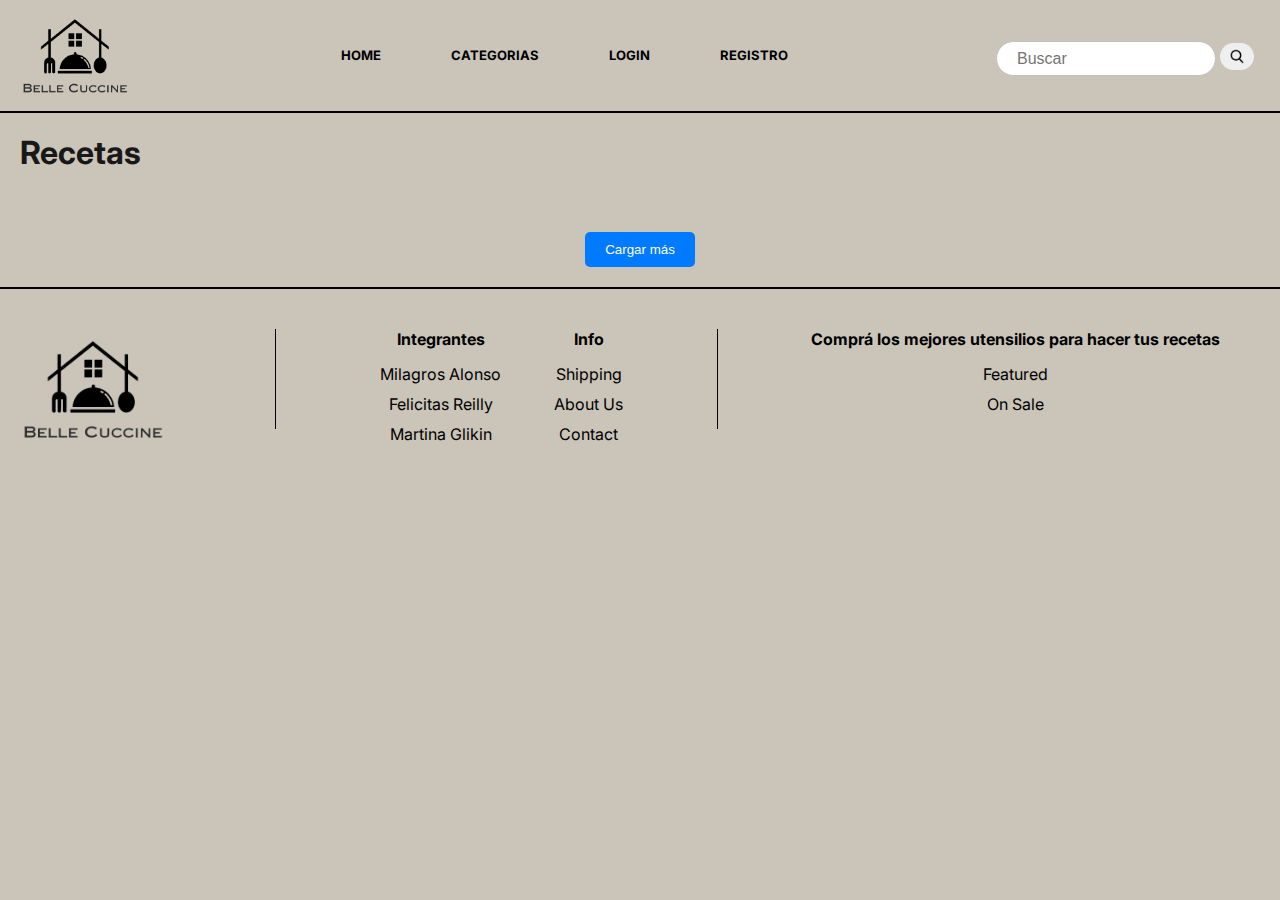
<file: index.html>
<!DOCTYPE html>
<html lang="en">
<head>
    <meta charset="UTF-8">
    <meta name="viewport" content="width=device-width, initial-scale=1.0">
    <title>Belle Cuccine</title>
    <link href="css/styles.css" rel="stylesheet">
    <link rel="preconnect" href="https://fonts.googleapis.com">
    <link rel="preconnect" href="https://fonts.gstatic.com" crossorigin>
    <link href="https://fonts.googleapis.com/css2?family=Inter:ital,opsz,wght@0,14..32,100..900;1,14..32,100..900&family=Shadows+Into+Light&display=swap" rel="stylesheet">
</head>
<body>

    <header>
        <div id="contenedor_nav">
            <img class="logo" src="imgs/logo.png">
            <nav class="navbar">
                <ul>
                    <li><a href="index.html">HOME</a></li>
                    <li><a href="categorias.html">CATEGORIAS</a></li>
                    <li><a href="login.html">LOGIN</a></li>
                    <li><a href="registro.html">REGISTRO</a></li>
                 </ul>
            </nav>

            <section class="search-container">

                <form class="buscador" action="results.html" method="get">
                    <input type="text" name="q" placeholder="Buscar">
                    <button class="btn" type="submit"><img src="imgs/search.png"></button>
                </form>
        
            </section>
        </div>
    </header>


    <main>

        <h1 class="tituloRecetas">Recetas</h1>
        <section class="recipesList">

        </section>

        <button class="loadMoreBtn">Cargar más</button>

    </main>


    <footer>
        <div class="footer-contenido">
            <div class="footer-logo">
                <img src="imgs/logo.png" alt="Logo Belle Cuccine">
            </div>
            <div class="footer-separator"></div>
            <div class="footer-links">
                <div class="footer-column">
                    <h3>Integrantes</h3>
                    <ul>
                        <li>Milagros Alonso</li>
                        <li>Felicitas Reilly</li>
                        <li>Martina Glikin</li>
                    </ul>
                </div>
                <div class="footer-column">
                    <h3>Info</h3>
                    <ul>
                        <li><a href="#">Shipping</a></li>
                        <li><a href="#">About Us</a></li>
                        <li><a href="#">Contact</a></li>
                    </ul>
                </div>
                <div class="footer-separator"></div>
                <div class="footer-column">
                    <h3>Comprá los mejores utensilios para hacer tus recetas</h3>
                    <ul>
                        <li><a href="#">Featured</a></li>
                        <li><a href="#">On Sale</a></li>
                    </ul>
                </div>
            </div>
           </div> 

    <script src="js/index.js"></script>     
    </footer>
</body>
</html>
</file>
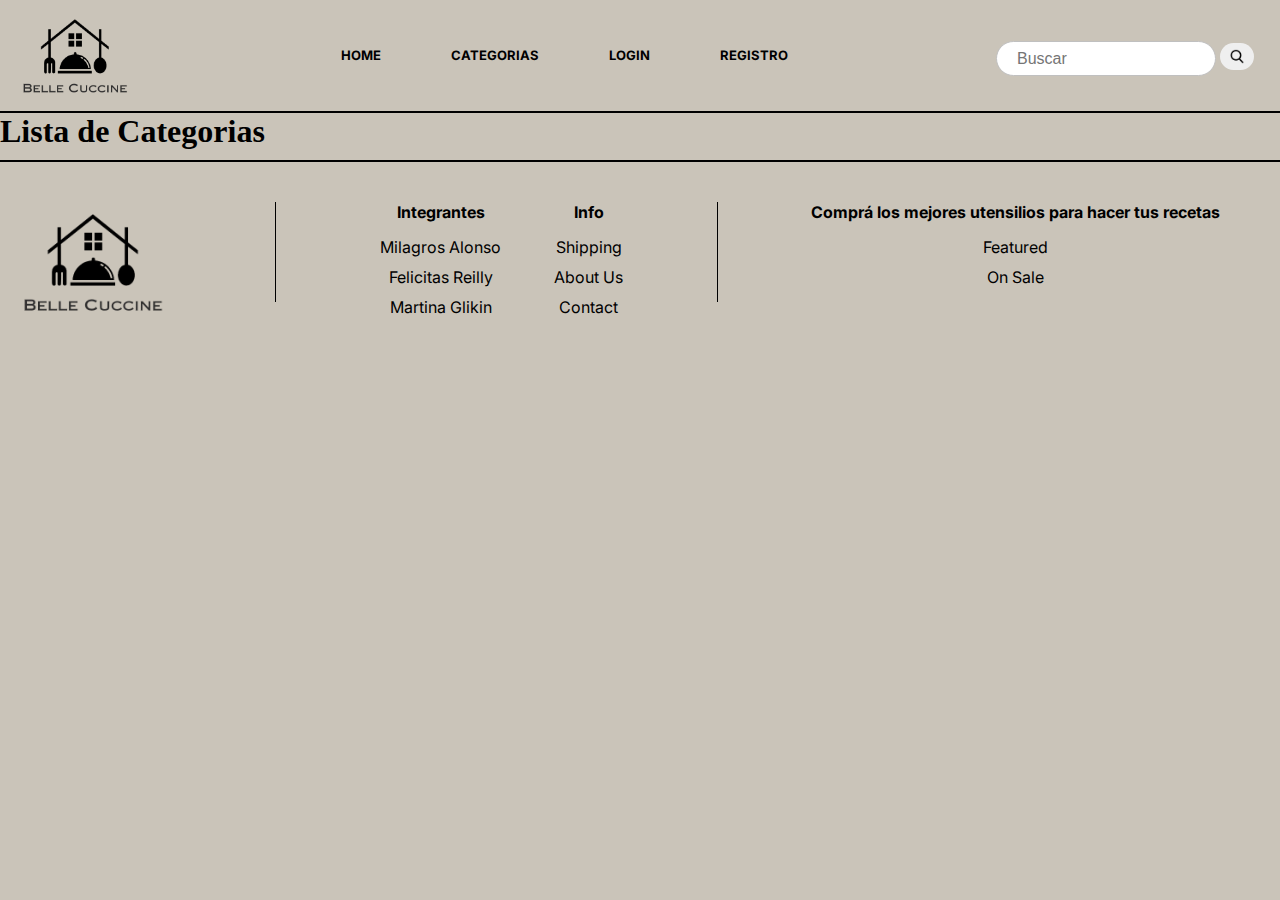
<file: categories.html>
<!DOCTYPE html>
<html lang="en">
<head>
    <meta charset="UTF-8">
    <meta name="viewport" content="width=device-width, initial-scale=1.0">
    <title>Belle Cuccine</title>
    <link href="css/styles.css" rel="stylesheet">
    <link rel="preconnect" href="https://fonts.googleapis.com">
    <link rel="preconnect" href="https://fonts.gstatic.com" crossorigin>
    <link href="https://fonts.googleapis.com/css2?family=Inter:ital,opsz,wght@0,14..32,100..900;1,14..32,100..900&family=Shadows+Into+Light&display=swap" rel="stylesheet">
</head>
<body>
    <header>
        <div id="contenedor_nav">
            <img class="logo" src="imgs/logo.png">
            <nav class="navbar">
                <ul>
                    <li><a href="index.html">HOME</a></li>
                    <li><a href="categories.html">CATEGORIAS</a></li>
                    <li><a href="login.html">LOGIN</a></li>
                    <li><a href="registro.html">REGISTRO</a></li>
                 </ul>
            </nav>

            <section class="search-container">

                <form class="buscador" action="./results.html" method="get">
                    <input class="b" type="text" name="q" placeholder="Buscar">
                    <button class="btn" type="submit"><img src="imgs/search.png"></button>
                    <div class="invalid-feedback"></div>
                </form>
        
            </section>
        </div>
    </header>
    <main>
        <h1 class="titulo-categoria">Lista de Categorias</h1>
        <section class="categorias-detalles"></section>
    </main>
    <footer>
        <div class="footer-contenido">
            <div class="footer-logo">
                <img src="imgs/logo.png" alt="Logo Belle Cuccine">
            </div>
            <div class="footer-separator"></div>
            <div class="footer-links">
                <div class="footer-column">
                    <h3>Integrantes</h3>
                    <ul>
                        <li>Milagros Alonso</li>
                        <li>Felicitas Reilly</li>
                        <li>Martina Glikin</li>
                    </ul>
                </div>
                <div class="footer-column">
                    <h3>Info</h3>
                    <ul>
                        <li><a href="#">Shipping</a></li>
                        <li><a href="#">About Us</a></li>
                        <li><a href="#">Contact</a></li>
                    </ul>
                </div>
                <div class="footer-separator"></div>
                <div class="footer-column">
                    <h3>Comprá los mejores utensilios para hacer tus recetas</h3>
                    <ul>
                        <li><a href="#">Featured</a></li>
                        <li><a href="#">On Sale</a></li>
                    </ul>
                </div>
            </div>
           </div> 

    <script src="js/categories.js"></script>     
    </footer>
    
</body>
</html>
</file>
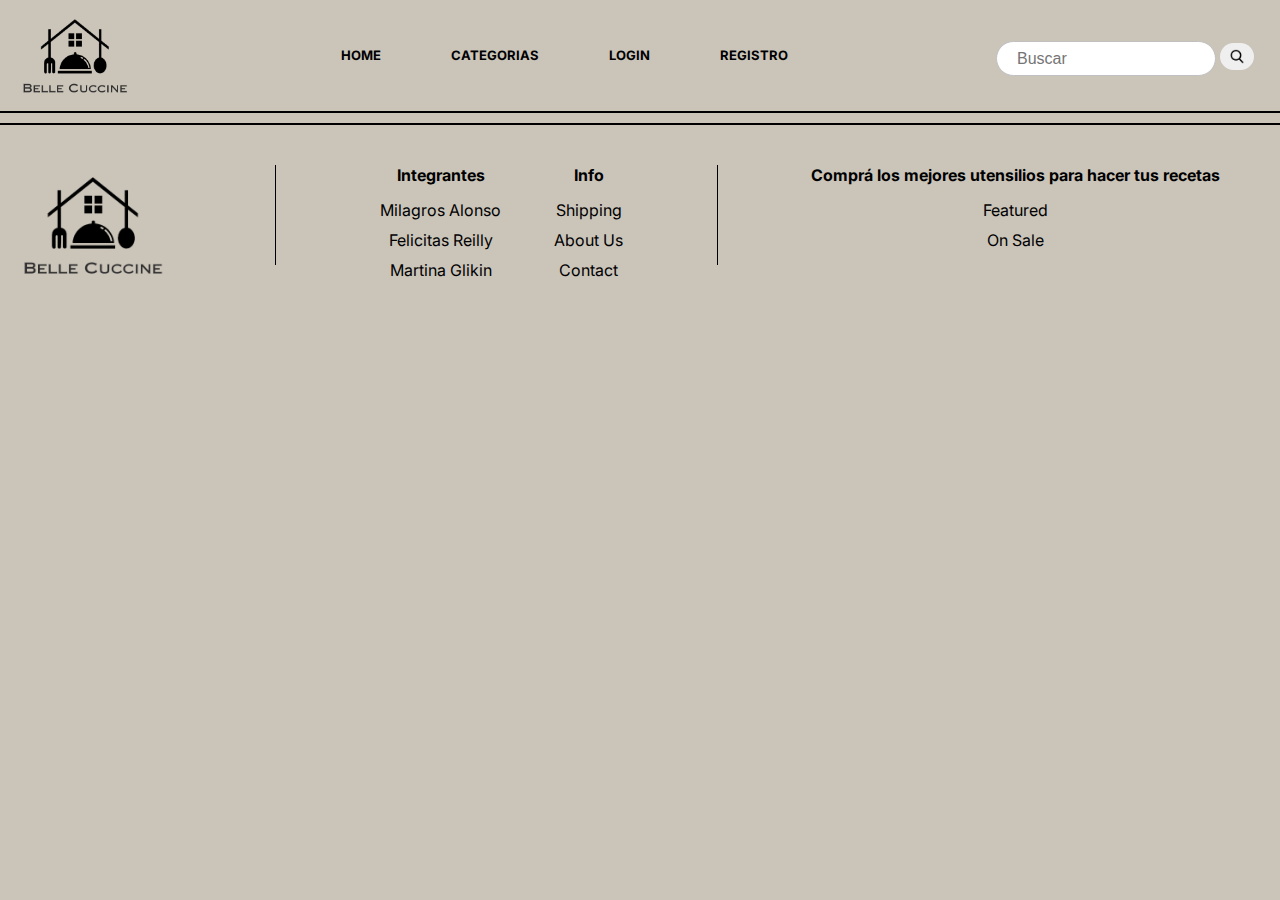
<file: category.html>
<!DOCTYPE html>
<html lang="en">
<head>
    <meta charset="UTF-8">
    <meta name="viewport" content="width=device-width, initial-scale=1.0">
    <title>Belle Cuccine</title>
    <link href="css/styles.css" rel="stylesheet">
    <link rel="preconnect" href="https://fonts.googleapis.com">
    <link rel="preconnect" href="https://fonts.gstatic.com" crossorigin>
    <link href="https://fonts.googleapis.com/css2?family=Inter:ital,opsz,wght@0,14..32,100..900;1,14..32,100..900&family=Shadows+Into+Light&display=swap" rel="stylesheet">
</head>
<body>
    <header>
        <div id="contenedor_nav">
            <img class="logo" src="imgs/logo.png">
            <nav class="navbar">
                <ul>
                    <li><a href="index.html">HOME</a></li>
                    <li><a href="categories.html">CATEGORIAS</a></li>
                    <li><a href="login.html">LOGIN</a></li>
                    <li><a href="registro.html">REGISTRO</a></li>
                 </ul>
            </nav>

            <section class="search-container">

                <form class="buscador" action="./results.html" method="get">
                    <input class="b" type="text" name="q" placeholder="Buscar">
                    <button class="btn" type="submit"><img src="imgs/search.png"></button>
                    <div class="invalid-feedback"></div>
                </form>

            </section>
        </div>
    </header>
    <main>

        <div class="title-category"></div>
        <section class="category-detail"></section>
            
    </main>
    <footer>
        <div class="footer-contenido">
            <div class="footer-logo">
                <img src="imgs/logo.png" alt="Logo Belle Cuccine">
            </div>
            <div class="footer-separator"></div>
            <div class="footer-links">
                <div class="footer-column">
                    <h3>Integrantes</h3>
                    <ul>
                        <li>Milagros Alonso</li>
                        <li>Felicitas Reilly</li>
                        <li>Martina Glikin</li>
                    </ul>
                </div>
                <div class="footer-column">
                    <h3>Info</h3>
                    <ul>
                        <li><a href="#">Shipping</a></li>
                        <li><a href="#">About Us</a></li>
                        <li><a href="#">Contact</a></li>
                    </ul>
                </div>
                <div class="footer-separator"></div>
                <div class="footer-column">
                    <h3>Comprá los mejores utensilios para hacer tus recetas</h3>
                    <ul>
                        <li><a href="#">Featured</a></li>
                        <li><a href="#">On Sale</a></li>
                    </ul>
                </div>
            </div>
           </div> 

    <script src="js/category.js"></script>     
    </footer>
    
</body>
</html>
</file>
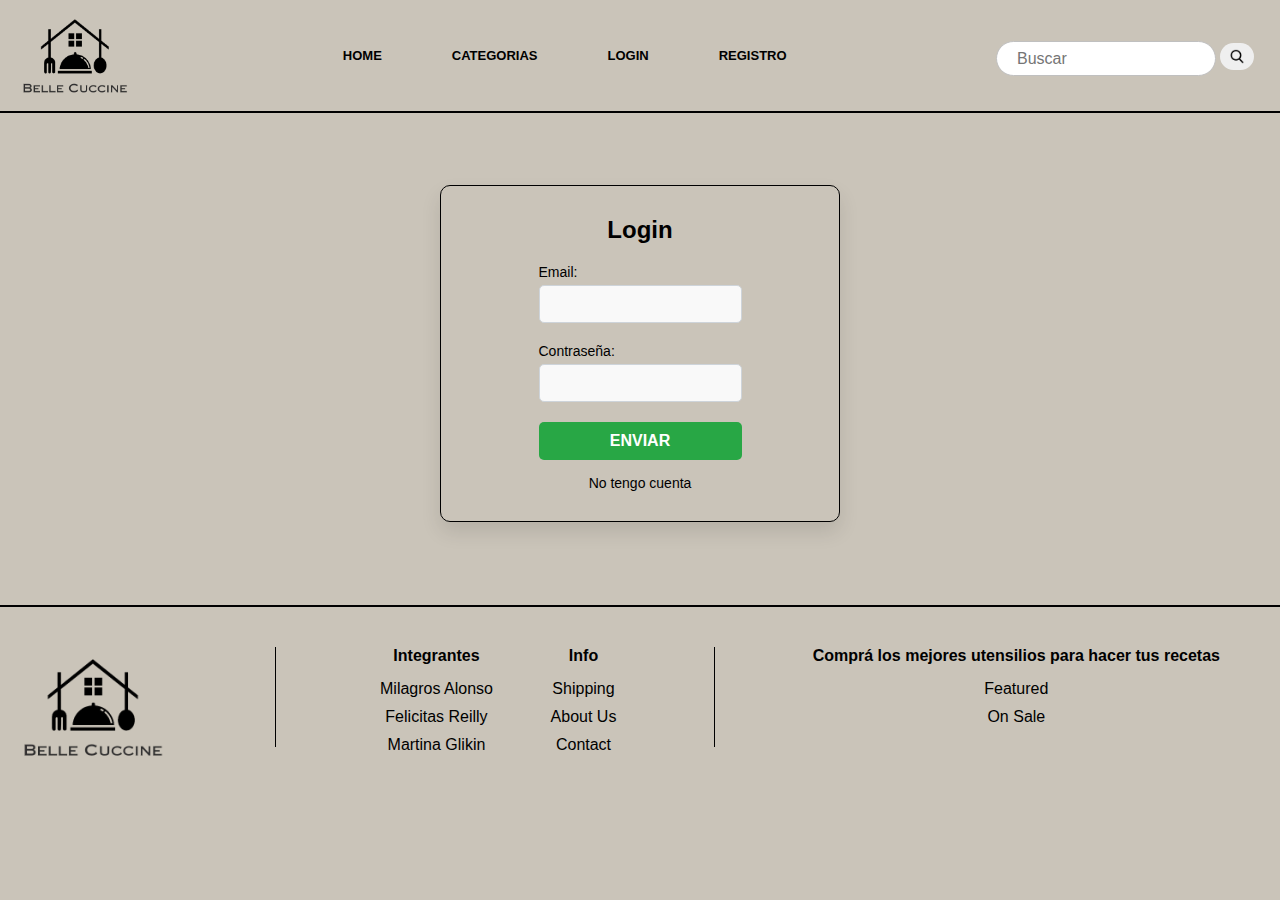
<file: login.html>
<!DOCTYPE html>
<html lang="en">
<head>
    <meta charset="UTF-8">
    <meta name="viewport" content="width=device-width, initial-scale=1.0">
    <title>Document</title>
    <link href="css/styles.css" rel="stylesheet">
</head>
<body>
    <header>
        <div id="contenedor_nav">
            <img class="logo" src="imgs/logo.png">
            <nav class="navbar">
                <ul>
                    <li><a href="index.html">HOME</a></li>
                    <li><a href="categorias.html">CATEGORIAS</a></li>
                    <li><a href="login.html">LOGIN</a></li>
                    <li><a href="registro.html">REGISTRO</a></li>
                 </ul>
            </nav>

            <section class="search-container">

                <form class="buscador" action="results.html" method="get">
                    <input type="text" name="q" placeholder="Buscar">
                    <button class="btn" type="submit"><img src="imgs/search.png"></button>
                </form>
        
            </section>
        </div>
    </header>
   

    <main class="login">
        <div class="container">
            <div>
                <div>
                    <h2 class="titulo_login">Login</h2>
                    <form class="log" method="get" class="contact-form" action="index.html">
                        
                        <div class="form-group">
                            <label for="email">Email:</label>
                            <input type="email" name="email" id="email" class="form-control">
                            <div class="invalid-feedback email"></div>
                        </div>
                        
                        <div class="form-group">
                            <label for="password">Contraseña:</label>
                            <input type="password" name="password" id="password" class="form-control">
                            <div class="invalid-feedback password"></div>
                        </div>
                        
                        <button type="submit" class="boton">ENVIAR</button>
                    </form>
    
                    <a class="link" href="register.html">No tengo cuenta</a>
                </div>
            </div>
        </div>
    </main>
    
    <footer>
        <div class="footer-contenido">
            <div class="footer-logo">
                <img src="imgs/logo.png" alt="Logo Belle Cuccine">
            </div>
            <div class="footer-separator"></div>
            <div class="footer-links">
                <div class="footer-column">
                    <h3>Integrantes</h3>
                    <ul>
                        <li>Milagros Alonso</li>
                        <li>Felicitas Reilly</li>
                        <li>Martina Glikin</li>
                    </ul>
                </div>
                <div class="footer-column">
                    <h3>Info</h3>
                    <ul>
                        <li><a href="#">Shipping</a></li>
                        <li><a href="#">About Us</a></li>
                        <li><a href="#">Contact</a></li>
                    </ul>
                </div>
                <div class="footer-separator"></div>
                <div class="footer-column">
                    <h3>Comprá los mejores utensilios para hacer tus recetas</h3>
                    <ul>
                        <li><a href="#">Featured</a></li>
                        <li><a href="#">On Sale</a></li>
                    </ul>
                </div>
            </div>
           </div> 
    </footer>



    <script src="js/login.js"></script>   
  
    
</body>
</html>
</file>
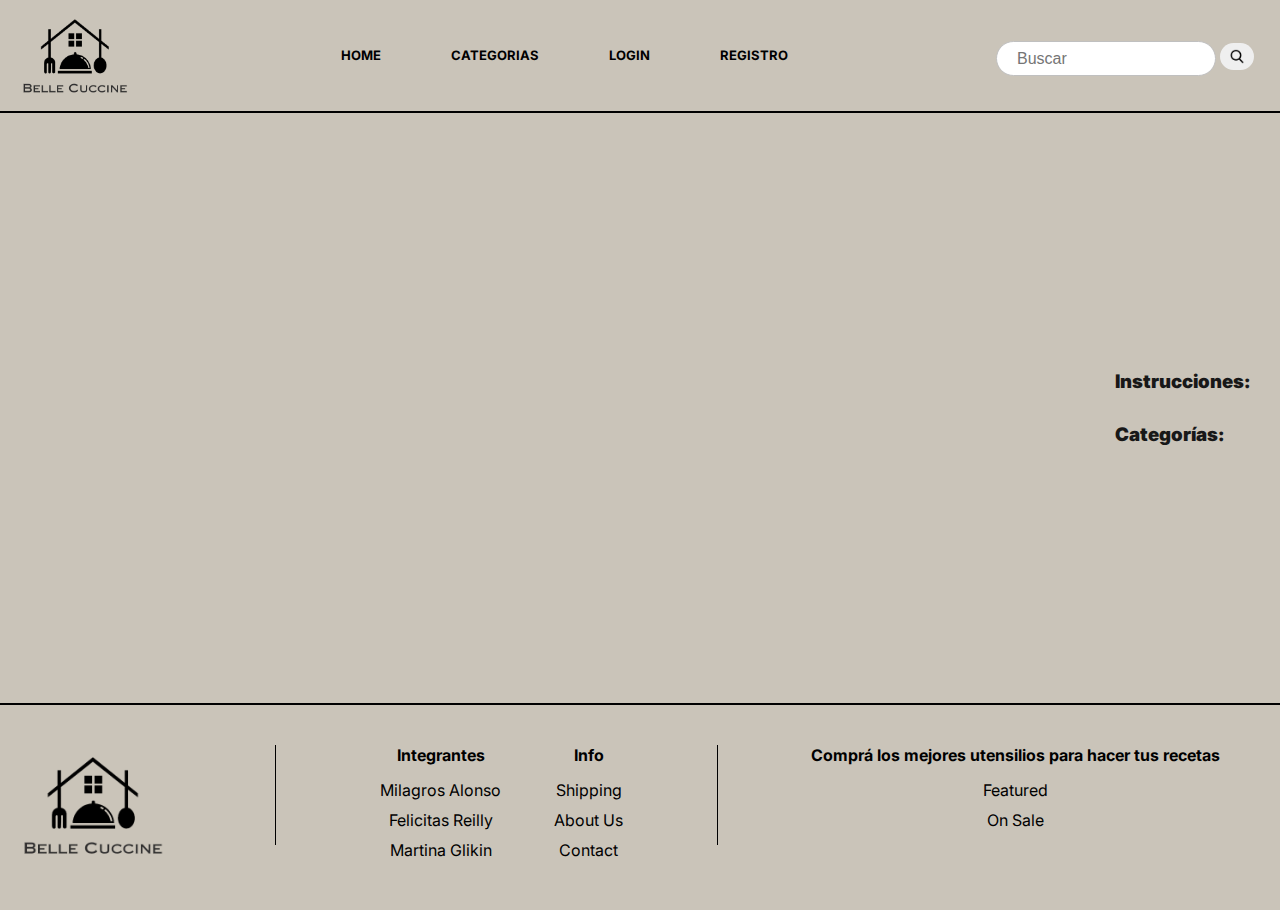
<file: receta.html>
<!DOCTYPE html>
<html lang="en">
<head>
    <meta charset="UTF-8">
    <meta name="viewport" content="width=device-width, initial-scale=1.0">
    <title>Detalle Recetas</title>
    <link href="css/styles.css" rel="stylesheet">
    <link rel="preconnect" href="https://fonts.googleapis.com">
    <link rel="preconnect" href="https://fonts.gstatic.com" crossorigin>
    <link href="https://fonts.googleapis.com/css2?family=Inter:ital,opsz,wght@0,14..32,100..900;1,14..32,100..900&family=Shadows+Into+Light&display=swap" rel="stylesheet">
</head>
<body>

    <header>
        <div id="contenedor_nav">
            <img class="logo" src="imgs/logo.png">
            <nav class="navbar">
                <ul>
                    <li><a href="index.html">HOME</a></li>
                    <li><a href="categorias.html">CATEGORIAS</a></li>
                    <li><a href="login.html">LOGIN</a></li>
                    <li><a href="registro.html">REGISTRO</a></li>
                 </ul>
            </nav>

            <section class="search-container">

                <form class="buscador" action="results.html" method="get">
                    <input type="text" name="q" placeholder="Buscar">
                    <button class="btn" type="submit"><img src="imgs/search.png"></button>
                </form>
        
            </section>
        </div>
    </header>

    <main>

        <h1 class="nombreReceta"></h1>
        <p class="tiempo"></p>
        <section id="detalleReceta">
            
            <div class="imgReceta"></div>

            <section class="textoReceta">
                <h3><b>Instrucciones:</b></h3>
                <ol class="instrucciones"></ol> 
                <h3><b>Categorías:</b></h3>
                <ul class="listaCategorias"></ul> 

            </section>

        </section>

    </main>

    <footer>
        <div class="footer-contenido">
            <div class="footer-logo">
                <img src="imgs/logo.png" alt="Logo Belle Cuccine">
            </div>
            <div class="footer-separator"></div>
            <div class="footer-links">
                <div class="footer-column">
                    <h3>Integrantes</h3>
                    <ul>
                        <li>Milagros Alonso</li>
                        <li>Felicitas Reilly</li>
                        <li>Martina Glikin</li>
                    </ul>
                </div>
                <div class="footer-column">
                    <h3>Info</h3>
                    <ul>
                        <li><a href="#">Shipping</a></li>
                        <li><a href="#">About Us</a></li>
                        <li><a href="#">Contact</a></li>
                    </ul>
                </div>
                <div class="footer-separator"></div>
                <div class="footer-column">
                    <h3>Comprá los mejores utensilios para hacer tus recetas</h3>
                    <ul>
                        <li><a href="#">Featured</a></li>
                        <li><a href="#">On Sale</a></li>
                    </ul>
                </div>
            </div>
           </div> 

    <script src="js/receta.js"></script>
    </footer>
    
</body>
</html>
</file>
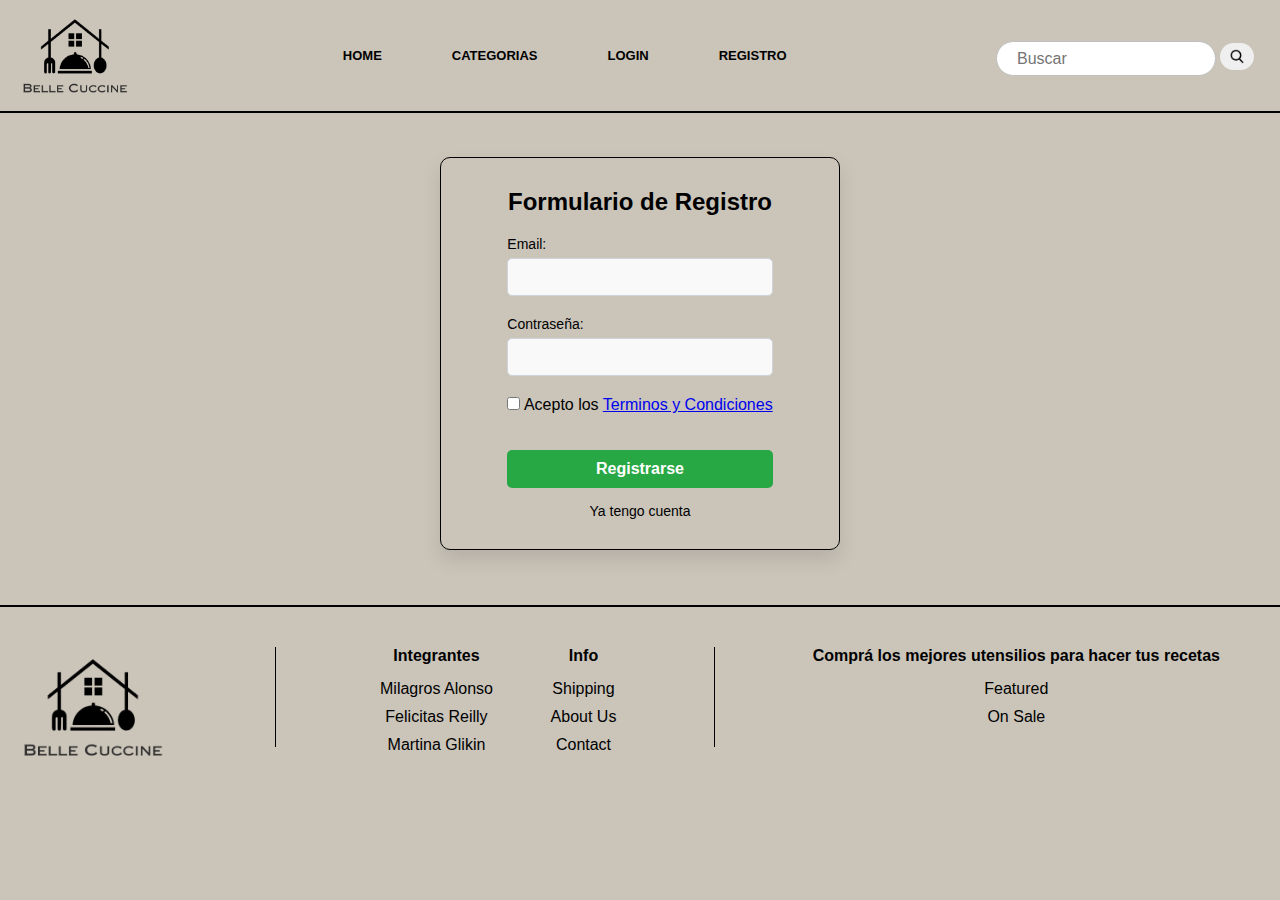
<file: registro.html>
<!DOCTYPE html>
<html lang="en">
<head>
    <meta charset="UTF-8">
    <meta name="viewport" content="width=device-width, initial-scale=1.0">
    <title>Document</title>
    <link href="css/styles.css" rel="stylesheet"> 
</head>
<body>
    <header>
        <div id="contenedor_nav">
            <img class="logo" src="imgs/logo.png">
            <nav class="navbar">
                <ul>
                    <li><a href="index.html">HOME</a></li>
                    <li><a href="categorias.html">CATEGORIAS</a></li>
                    <li><a href="login.html">LOGIN</a></li>
                    <li><a href="registro.html">REGISTRO</a></li>
                 </ul>
            </nav>

            <section class="search-container">

                <form class="buscador" action="results.html" method="get">
                    <input type="text" name="q" placeholder="Buscar">
                    <button class="btn" type="submit"><img src="imgs/search.png"></button>
                </form>
        
            </section>
        </div>
    </header>

    <main class="registro"> 
        <div class="container-register"> 
            <div>
                <div>
                    <h2 class="titulo_registro"> Formulario de Registro </h2>
                    <form method="get" class="register-form" action="login.html">

                        <div class="form-group-registro">
                            <label for="Email"> Email:  </label>
                            <input type="email" id="Email" name="Email" class="form-control-registro" autocomplete="email" required> 
                            <div class="Incorrect-Email"></div>
                        </div>

                        <div class="form-group-registro">
                            <label for="Password"> Contraseña:  </label>
                            <input type="password" id="Password" name="Password" class="form-control-registro" autocomplete="new-password" required> 
                            <div class="Incorrect-Password"></div>
                        </div>

                        <div class="form-group-registro2">
                            <input type="checkbox" id="terms" name="checkbox" class="form-control-registro-input" required> 
                            <label for="terms"> Acepto los <a href="#"> Terminos y Condiciones</a></label>
                        </div>

                    
                    <button type="submit" class="button-register"> Registrarse </button>

                    </form> 
                    
                    <a class="link" href="login.html">Ya tengo cuenta</a>
                </div>
                
            </div>
        </div>
        
    </main>
    

    <footer>
        <div class="footer-contenido">
            <div class="footer-logo">
                <img src="imgs/logo.png" alt="Logo Belle Cuccine">
            </div>
            <div class="footer-separator"></div>
            <div class="footer-links">
                <div class="footer-column">
                    <h3>Integrantes</h3>
                    <ul>
                        <li>Milagros Alonso</li>
                        <li>Felicitas Reilly</li>
                        <li>Martina Glikin</li>
                    </ul>
                </div>
                <div class="footer-column">
                    <h3>Info</h3>
                    <ul>
                        <li><a href="#">Shipping</a></li>
                        <li><a href="#">About Us</a></li>
                        <li><a href="#">Contact</a></li>
                    </ul>
                </div>
                <div class="footer-separator"></div>
                <div class="footer-column">
                    <h3>Comprá los mejores utensilios para hacer tus recetas</h3>
                    <ul>
                        <li><a href="#">Featured</a></li>
                        <li><a href="#">On Sale</a></li>
                    </ul>
                </div>
            </div>
           </div>     
    </footer>
    
    <script src="js/registro.js"></script>     
</body>
</html>
</file>
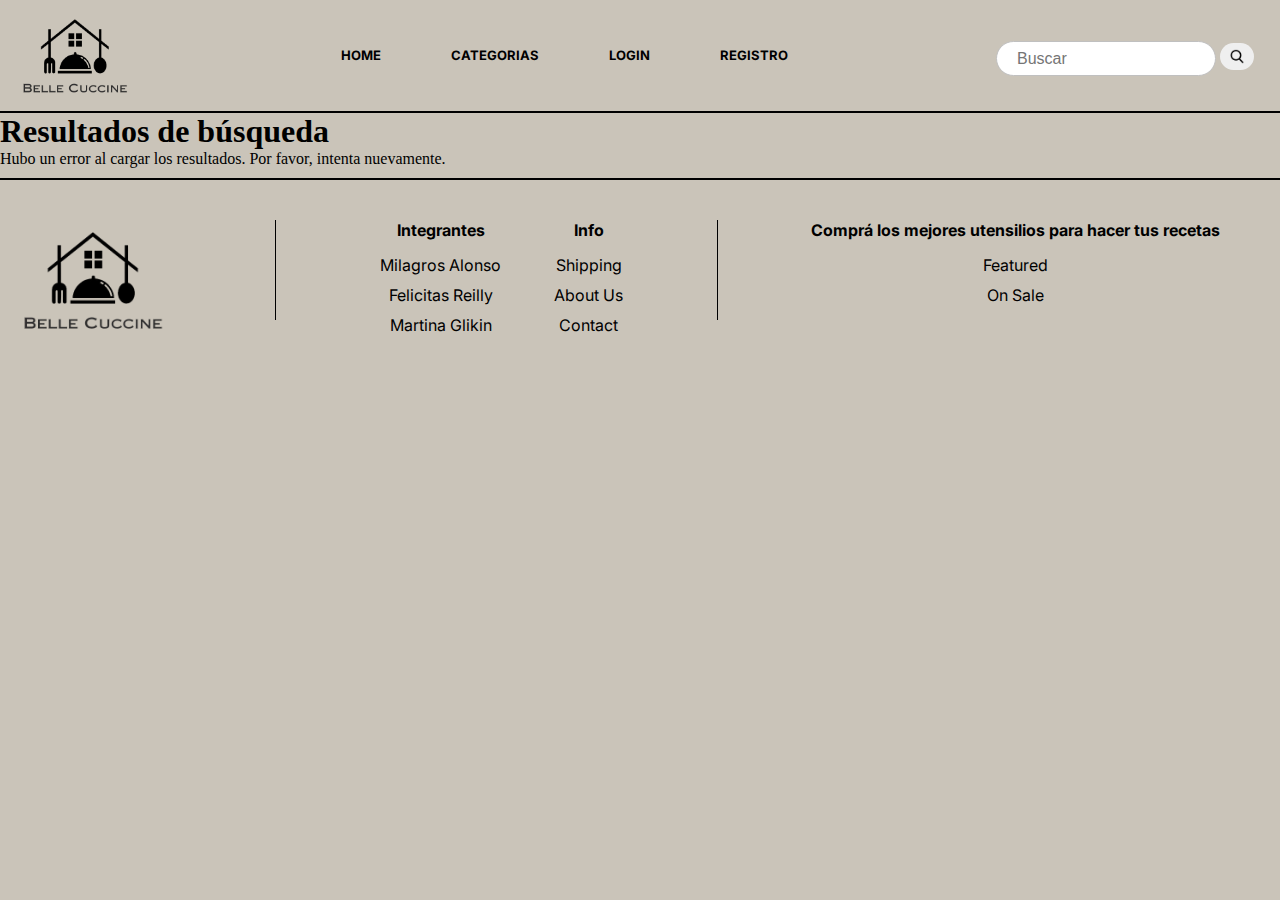
<file: results.html>
<!DOCTYPE html>
<html lang="en">
<head>
    <meta charset="UTF-8">
    <meta name="viewport" content="width=device-width, initial-scale=1.0">
    <title>Belle Cuccine</title>
    <link href="css/styles.css" rel="stylesheet">
    <link rel="preconnect" href="https://fonts.googleapis.com">
    <link rel="preconnect" href="https://fonts.gstatic.com" crossorigin>
    <link href="https://fonts.googleapis.com/css2?family=Inter:ital,opsz,wght@0,14..32,100..900;1,14..32,100..900&family=Shadows+Into+Light&display=swap" rel="stylesheet">
</head>
<body>

    <header>
        <div id="contenedor_nav">
            <img class="logo" src="imgs/logo.png">
            <nav class="navbar">
                <ul>
                    <li><a href="index.html">HOME</a></li>
                    <li><a href="categories.html">CATEGORIAS</a></li>
                    <li><a href="login.html">LOGIN</a></li>
                    <li><a href="registro.html">REGISTRO</a></li>
                 </ul>
            </nav>

            <section class="search-container">

                <form class="buscador" action="./results.html" method="get">
                    <input class="b" type="text" name="q" placeholder="Buscar">
                    <button class="btn" type="submit"><img src="imgs/search.png"></button>
                    <div class="invalid-feedback"></div>
                </form>
        
            </section>
        </div>
    </header>

    <main>
        <h1 class="tituloResult">Resultados de búsqueda</h1>
        <p id="search-term"></p> 

        <div class="result-title"></div>
        <section class="result" id="results-container"></section> 
        
    </main>
    
    <footer>
        <div class="footer-contenido">
            <div class="footer-logo">
                <img src="imgs/logo.png" alt="Logo Belle Cuccine">
            </div>
            <div class="footer-separator"></div>
            <div class="footer-links">
                <div class="footer-column">
                    <h3>Integrantes</h3>
                    <ul>
                        <li>Milagros Alonso</li>
                        <li>Felicitas Reilly</li>
                        <li>Martina Glikin</li>
                    </ul>
                </div>
                <div class="footer-column">
                    <h3>Info</h3>
                    <ul>
                        <li><a href="#">Shipping</a></li>
                        <li><a href="#">About Us</a></li>
                        <li><a href="#">Contact</a></li>
                    </ul>
                </div>
                <div class="footer-separator"></div>
                <div class="footer-column">
                    <h3>Comprá los mejores utensilios para hacer tus recetas</h3>
                    <ul>
                        <li><a href="#">Featured</a></li>
                        <li><a href="#">On Sale</a></li>
                    </ul>
                </div>
            </div>
           </div> 

    <script src="js/results.js"></script>     
    </footer>
</body>
</html>
</file>
<file: css/styles.css>
* {
    box-sizing: border-box;
    margin: 0;
    padding: 0;
  }


/* Header */

#contenedor_nav{
    display: flex;
    flex-direction: row;
    justify-content: space-between;
    align-items: center;
    box-sizing: border-box; 
    margin: 5px;
    padding: 5px;
}

.logo{
    display: flex;
    justify-content: flex-start;
    width: 9%;
    margin-left: 10px;
}

.navbar{
    display: flex;
    justify-content: space-between;
    align-items: center;
    margin-right: 20px;
}

.navbar ul {
    list-style-type: none;
    padding: 0;
    margin: 0;
    width: 100%;
    display: flex;
    justify-content: space-between;
}

.navbar ul li {
    display: flex;
    align-items: center;
    justify-content: flex-end;
    text-decoration: none;
    font-weight: bold;
    margin-left: 20px;
}

.navbar ul li a {
    text-decoration: none;
    color: rgb(0, 0, 0);
    font-size: 13px;
    font-family: "Inter", sans-serif;
    font-weight: bold;
    font-style: normal;
    padding: 15px;
    margin: 10px;
}

.navbar ul li a:hover {
    background-color: #afaaa1;
    color: white;
}

header{
    background-color: #cac4b9;
    border-bottom: 2px solid #000;
}

.buscador input{
    width: 220px;
    height: 35px;
    padding: 0 20px;
    font-size: 16px;
    color: #000000;
    outline: none;
    border: 1px solid silver;
    border-radius: 30px;
}

.btn{
    padding: 6px 10px;
    margin-top: 8px;
    margin-right: 16px;
    border: none;
    border-radius: 30px;
  }
  
.btn img{
    display: flex;
    width: 14px;
    justify-content: center;
}

/* Footer */

footer {
    background-color: #cac4b9;
    color:rgb(0, 0, 0);
    padding: 40px 20px;
    text-align: center;
    margin-top: 10px;
    border-top: 2px solid black;
}

.footer-contenido{
    display: flex;
    justify-content: space-between;
    align-items: flex-start;
    max-width: 1200px;
    margin: 0;
}

.footer-logo img {
    width: 150px;
}

.footer-separator{
    border-left: 1px solid #000000;
    height: 100px;
    margin: 0 40px;
}

.footer-links {
    display: flex;
    justify-content: space-between;
    width: 70%;
}

.footer-column h3{
    font-size: 16px;
    margin-bottom: 15px;
    color: black;
    font-family: "Inter", sans-serif;
}

.footer-column ul {
   list-style: none;
   padding: 0;
   font-family: "Inter", sans-serif;
}

.footer-column ul li {
    margin-bottom: 10px;
}

.footer-column ul li a{
    color: black;
    text-decoration: none;
    font-family: "Inter", sans-serif;
}

.footer-bottom {
    border-top: 1px solid  #000000;
    padding-top: 20px;
    display: flex;
    justify-content: space-between;
    align-items: center;
    max-width: 1200px;
    margin: 0 auto;
}

.footer-bottom p {
    margin: 0;
    font-family: "Inter", sans-serif;
}

/* Body Home */

body{
    background-color: #cac4b9;
}

.recipesList {
    display: flex;
    flex-wrap: wrap; 
    justify-content: space-between; 
    gap: 20px; 
    padding: 20px;
}

.recipesList article {
    width: 18%; 
    min-width: 200px; 
    border: 1px solid rgb(24, 24, 24);
    border-radius: 8px;
    padding: 10px;
    box-shadow: 2px 5px 9px rgba(0, 0, 0, 0.1);
    text-align: center;
    background-color: #cac4b9;
    font-family: "Inter", sans-serif;
    font-size: 13px;
}
  
.recipesList img {
    width: 100%; 
    height: auto;
    border-radius: 4px;
}

.tituloRecetas{
    color: rgb(24, 24, 24);
    margin-left: 20px;
    font-family: "Inter", sans-serif;
    margin-top: 20px;
}

.loadMoreBtn {
    display: block;
    margin: 20px auto;
    padding: 10px 20px;
    background-color: #007bff;
    color: white;
    border: none;
    border-radius: 5px;
    cursor: pointer;
  }
  
.loadMoreBtn:hover {
    background-color: #0056b3;
  }

.titleRecipe{
    font-size: 16px;
    margin-bottom: 5px;
    margin-top: 5px;
}

.irDetalle{
    text-decoration: none;
}

.irDetalle:hover{
    color: #0056b3;
}

/* Login */ 

.login{
    display: flex;
    justify-content: center;
    align-items: center;
    height: 482px;
    margin: 0;
  }

.container {
    border-radius: 10px;
    padding: 30px 40px;
    box-shadow: 0px 10px 20px rgba(0, 0, 0, 0.1); 
    max-width: 400px;
    width: 100%;
    text-align: center;
    display: flex;
    justify-content: center;
    font-family: "Inter", sans-serif;
    border: 1px solid black;
}

.titulo_login {
    font-size: 24px;
    font-weight: bold;
    margin-bottom: 20px;
    color: black;
}

.form-group {
    margin-bottom: 20px;
    text-align: left;
    color: black;

}

.form-group label {
    display: block;
    font-size: 14px;
    margin-bottom: 5px;
    color: black;
}

.form-control {
    width: 100%;
    padding: 10px;
    font-size: 14px;
    color: #333333;
    border: 1px solid #ced4da;
    border-radius: 5px;
    background-color: #f9f9f9;

}

.boton {
    display: block;
    width: 100%;
    padding: 10px;
    font-size: 16px;
    font-weight: bold;
    color: #ffffff;
    background-color: #28a745;
    border: none;
    border-radius: 5px;
    cursor: pointer;
}

.link {
    display: block;
    margin-top: 15px;
    font-size: 14px;
    color: black;
    text-decoration:none;
}

/* Detalle Recetas */

.nombreReceta{
    font-family: "Inter", sans-serif;
    margin: 20px;
}

#detalleReceta{
    display: flex;
    flex-direction: row;
    justify-content: space-between;
    align-items: center;
    box-sizing: border-box; 
    margin: 5px;
    padding: 5px;
    font-family: "Inter", sans-serif;
}

.listaCategorias {
    padding: 0;
    margin-left: 35px;
    color: rgb(24, 24, 24);
    margin-bottom: 20px;
}

.listaCategorias li {
    margin-bottom: 5px;
}

.listaCategorias li a {
    text-decoration: none;
    color: #007bff;
    margin-left: 10px;
    margin-top: 20px;
}

.listaCategorias li a:hover {
    color: #0056b3;
}

.imgReceta img{
    width: 100%;
    margin-left: 10px;
    margin-top: 10px;
    border-radius: 20px;
}

.imgReceta{
    justify-content: center;
    align-items: center;
    width: 550px;
    height: 550px;
}

.textoReceta{
    margin: 10px;
}

.tiempo{
    color: rgb(24, 24, 24);
    margin: 20px;
    text-align: justify;
    margin-bottom: 10px;
    font-family: "Inter", sans-serif
}

.textoReceta h3{
    color: rgb(24, 24, 24);
    margin: 10px;
    text-align: justify;
}

.textoReceta ol{
    color: rgb(24, 24, 24);
    margin: 30px;
    text-align: justify;
}

.textoReceta ol li{
    margin-top: 20px;
}

/* Registro */

.registro{
    display: flex;
    justify-content: center;
    align-items: center;
    height: 482px;
    margin: 0%;
    font-family: "Inter", sans-serif;
}
.container-register{
    background-color: #cac4b9;
    border-radius: 10px;
    padding: 30px 40px;
    box-shadow: 0px 10px 20px rgba(0, 0, 0, 0.1); 
    max-width: 400px;
    width: 100%;
    text-align: center;
    display: flex;
    justify-content: center;
    border: 1px, solid, black;
}

.titulo_registro{
    font-size: 24px;
    font-weight: bold;
    margin-bottom: 20px;
    color: black
}

.form-group-registro{
    margin-bottom: 20px;
    text-align: left;
    color: black;

}
.form-group-registro2{
    margin-bottom: 20px;
    text-align: center;
    color: black;

}

.form-control-registro-input{
    margin-bottom: 20px;
    text-align: left;
    color: black;

}

.form-group-registro label {
    display: block;
    font-size: 14px;
    margin-bottom: 6px;
    color: black
}

.form-control-registro {
    width: 100%;
    padding: 10px;
    font-size: 14px;
    color: #333333;
    border: 1px solid #ced4da;
    border-radius: 5px;
    background-color: #f9f9f9;

}

.button-register{
    display: block;
    width: 100%;
    padding: 10px;
    font-size: 16px;
    font-weight: bold;
    color: #ffffff;
    background-color: #28a745;
    border: none;
    border-radius: 5px;
    cursor: pointer;
}

.link-registro{
    display: block;
    margin-top: 15px;
    font-size: 14px;
    color: black;
    text-decoration:none;
}
</file>
